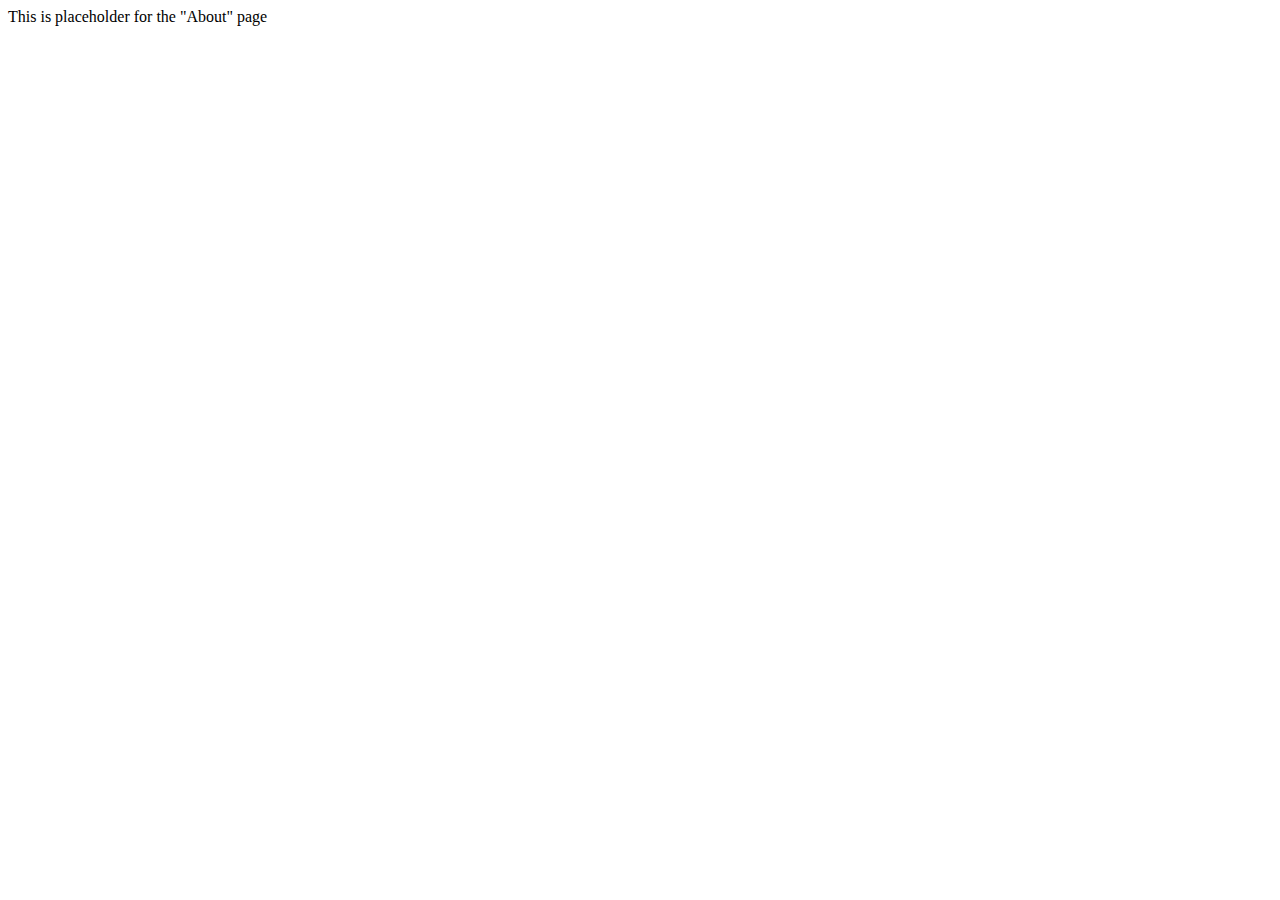
<file: ssm_application/templates/about.html>
<!DOCTYPE html>
<html lang="en">
<head>
    <meta charset="UTF-8">
    <meta name="viewport" content="width=device-width, initial-scale=1.0">
    <title>Document</title>
</head>
<body>
    This is placeholder for the "About" page
</body>
</html>
</file>
